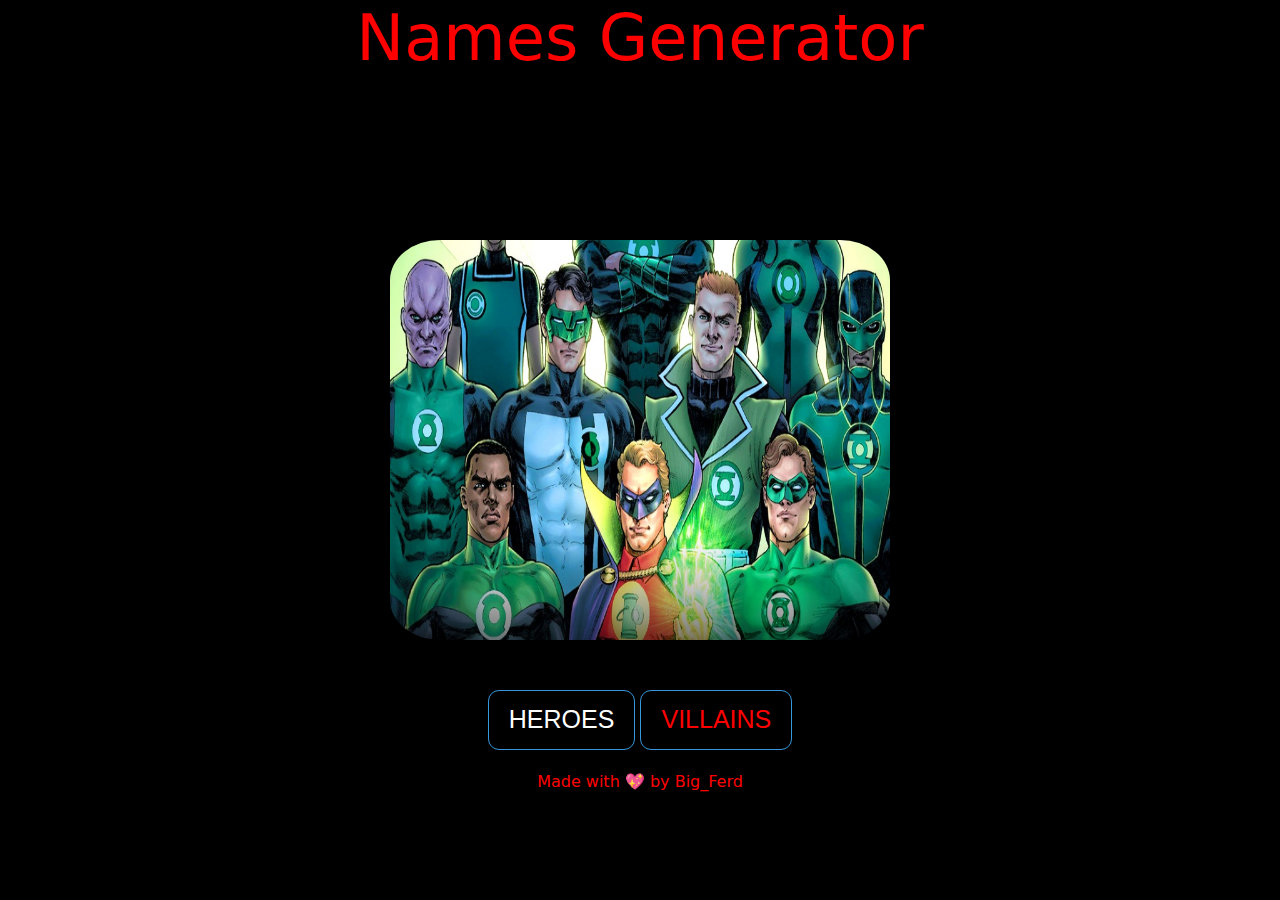
<file: index.html>
<!DOCTYPE html>
<html lang="en">
<head>
    <meta charset="UTF-8">
    <meta http-equiv="X-UA-Compatible" content="IE=edge">
    <meta name="viewport" content="width=device-width, initial-scale=1.0">
    <title>Document</title>

    <!-- bootstrap link -->
    <link rel="stylesheet" href="https://cdn.jsdelivr.net/npm/bootstrap@5.2.1/dist/css/bootstrap.min.css">


    <script src="https://cdn.jsdelivr.net/npm/@popperjs/core@2.11.6/dist/umd/popper.min.js" integrity="sha384-oBqDVmMz9ATKxIep9tiCxS/Z9fNfEXiDAYTujMAeBAsjFuCZSmKbSSUnQlmh/jp3" crossorigin="anonymous"></script>
    <script src="https://cdn.jsdelivr.net/npm/bootstrap@5.2.1/dist/js/bootstrap.min.js" integrity="sha384-7VPbUDkoPSGFnVtYi0QogXtr74QeVeeIs99Qfg5YCF+TidwNdjvaKZX19NZ/e6oz" crossorigin="anonymous"></script>


    <link rel="stylesheet" href="styles.css">
</head>
<body>

    <h1> Names Generator</h1>

    <main>

        <div id="carouselExampleSlidesOnly" class="carousel slide" data-bs-ride="carousel">
            <div class="emeka carousel-inner">
              <div class="carousel-item active">
                <img src="images/hero1.jpg" class="d-block w-100" alt="...">
              </div>
              <div class="carousel-item">
                <img src="images/hero2.jpg" class="d-block w-100" alt="...">
              </div>
              <div class="carousel-item">
                <img src="images/hero5.webp" class="d-block w-100" alt="...">
              </div>
              <div class="carousel-item">
                <img src="images/hero6.webp" class="d-block w-100" alt="...">
              </div>
            </div>
          </div>

        <a  class="hero btn" href="heroes.html">HEROES</a>
        <a class="btn" href="villians.html">VILLAINS</a>

        <p>Made with 💖 by Big_Ferd</p>


        </main>




    <script src="https://cdn.jsdelivr.net/npm/bootstrap@5.2.1/dist/js/bootstrap.bundle.min.js"></script>
    
</body>
</html>
</file>
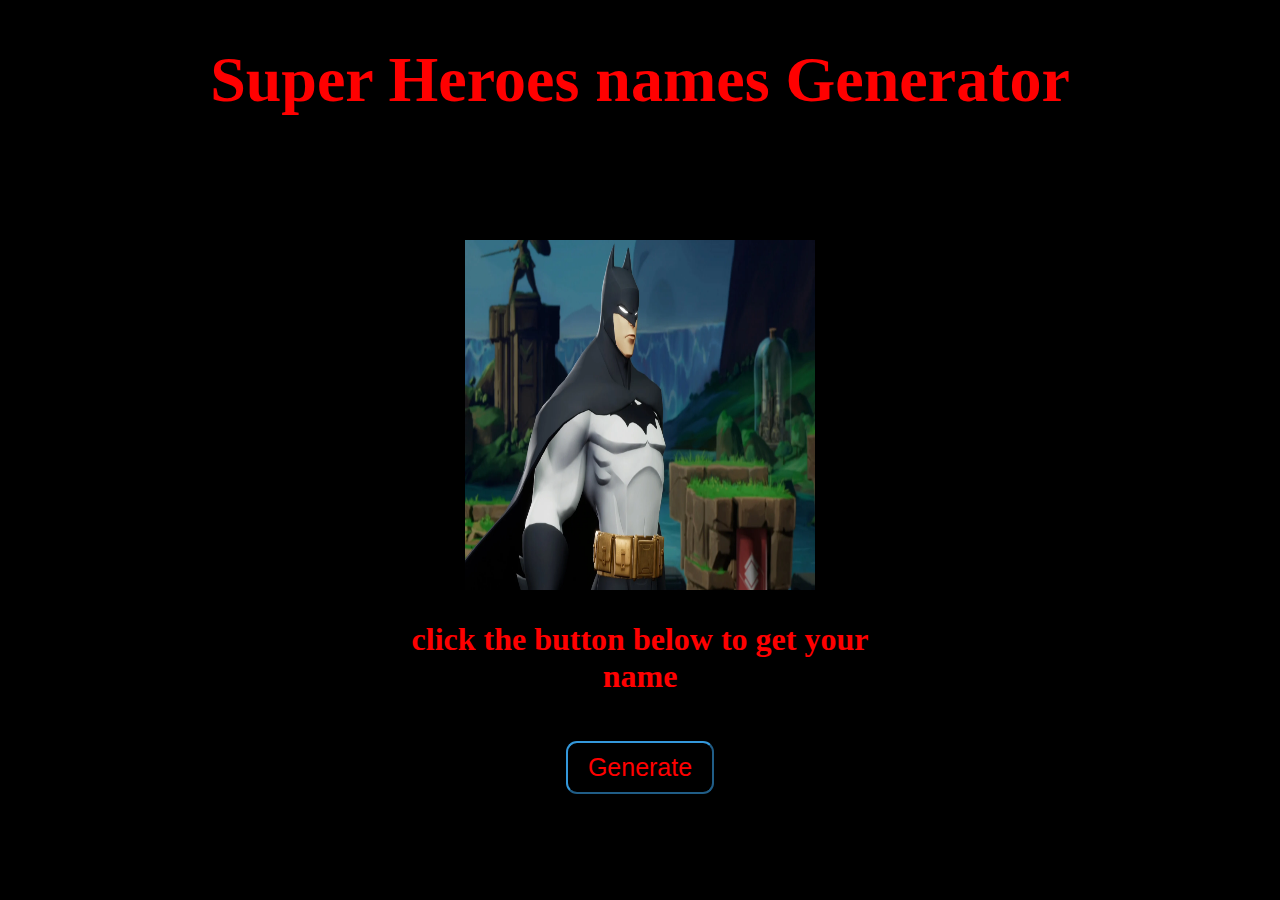
<file: heroes.html>
<!DOCTYPE html>
<html lang="en">
<head>
    <meta charset="UTF-8">
    <meta http-equiv="X-UA-Compatible" content="IE=edge">
    <meta name="viewport" content="width=device-width, initial-scale=1.0">
    <title>Document</title>
    <link rel="stylesheet" href="styles.css">
</head>
<body>
    <h1 class=".hero-heading"> Super Heroes names Generator</h1>

    <main>
    <img  class="hero-image images" src="images/hero6.webp" alt="">

    <h2>click the button below to get your name </h2>
    <button class="btn btn-hero">Generate</button>

    </main>


 

    <script type="module" src="app.js" ></script>
    
</body>
</html>
</file>
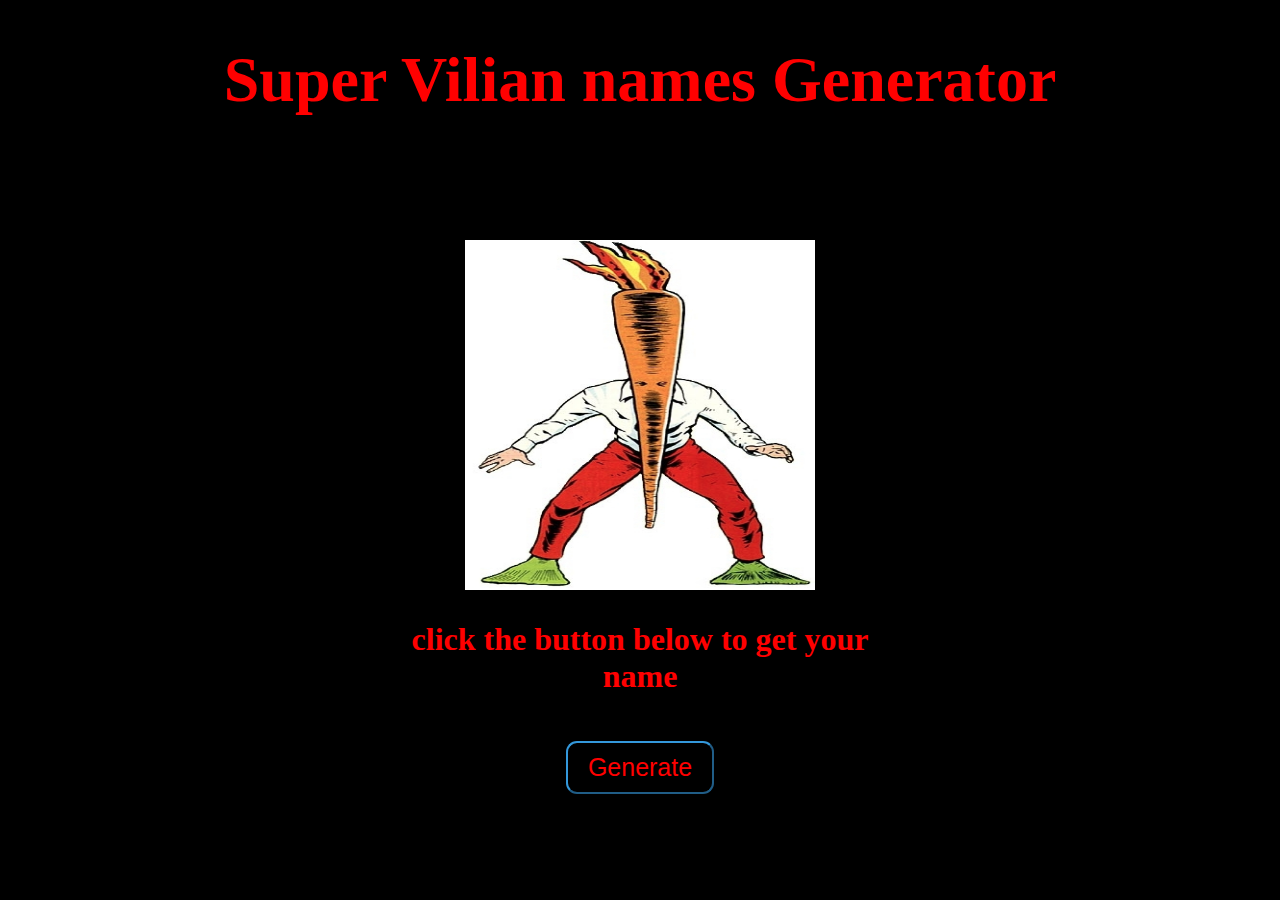
<file: villians.html>
<!DOCTYPE html>
<html lang="en">
<head>
    <meta charset="UTF-8">
    <meta http-equiv="X-UA-Compatible" content="IE=edge">
    <meta name="viewport" content="width=device-width, initial-scale=1.0">
    <title>Superheroes/Villians Generator</title>
    <link rel="stylesheet" href="styles.css">
</head>
<body>
    <h1> Super Vilian names Generator</h1>

     <main>
     <img  class="images" src="images/v1.png" alt="">

     <h2>click the button below to get your name </h2>
     <button class="btn btn-decrease villain-btn">Generate</button>

     </main>


  

     <script type="module" src="index.js" ></script>

</body>
</html>
</file>
<file: styles.css>
body {
  text-align: center;
  background-color: black;
}

main {
  width:500px;
  height:500px;
  margin:0 auto;
  /* background-color: black; */
  position:absolute;
  left:50%;
  top:50%;
  margin-left:-250px;
  margin-top:-210px;
 }

 .images {
  height: 350px;
  width: 350px;
  /* margin-left: 20%; */
 }


 h1 {
  font-size: 4rem;
  color: red;
 }

 .hero-heading {
  color: #fff;
 }

 main .hero {
  color: #fff;
 }


 h2 {
  font-size: 2rem;
  margin-bottom: 2.9rem;
  color: red;
 }

 .btn {
  background: black;
  /* background-image: -webkit-linear-gradient(top, #3498db, #2980b9);
  background-image: -moz-linear-gradient(top, #3498db, #2980b9);
  background-image: -ms-linear-gradient(top, #3498db, #2980b9);
  background-image: -o-linear-gradient(top, #3498db, #2980b9);
  background-image: linear-gradient(to bottom, #3498db, #2980b9); */
  -webkit-border-radius: 11;
  -moz-border-radius: 11;
  border-radius: 11px;
  border-color: #3498db;
  font-family: Arial;
  color: red;
  font-size: 25px;
  padding: 10px 20px 10px 20px;
  text-decoration: none;
}

.btn:hover {
  background: darkslategray;
  /* background-image: -webkit-linear-gradient(top, #3cb0fd, #3498db);
  background-image: -moz-linear-gradient(top, #3cb0fd, #3498db);
  background-image: -ms-linear-gradient(top, #3cb0fd, #3498db);
  background-image: -o-linear-gradient(top, #3cb0fd, #3498db);
  background-image: linear-gradient(to bottom, #3cb0fd, #3498db); */
  text-decoration: none;
  cursor: pointer;
}

.emeka img {
  height: 400px;
  width: 400px;
  border-radius: 10%;
  margin-bottom: 10%;
}

main p {
  margin-top: 4%;
  color: red;
}
</file>
